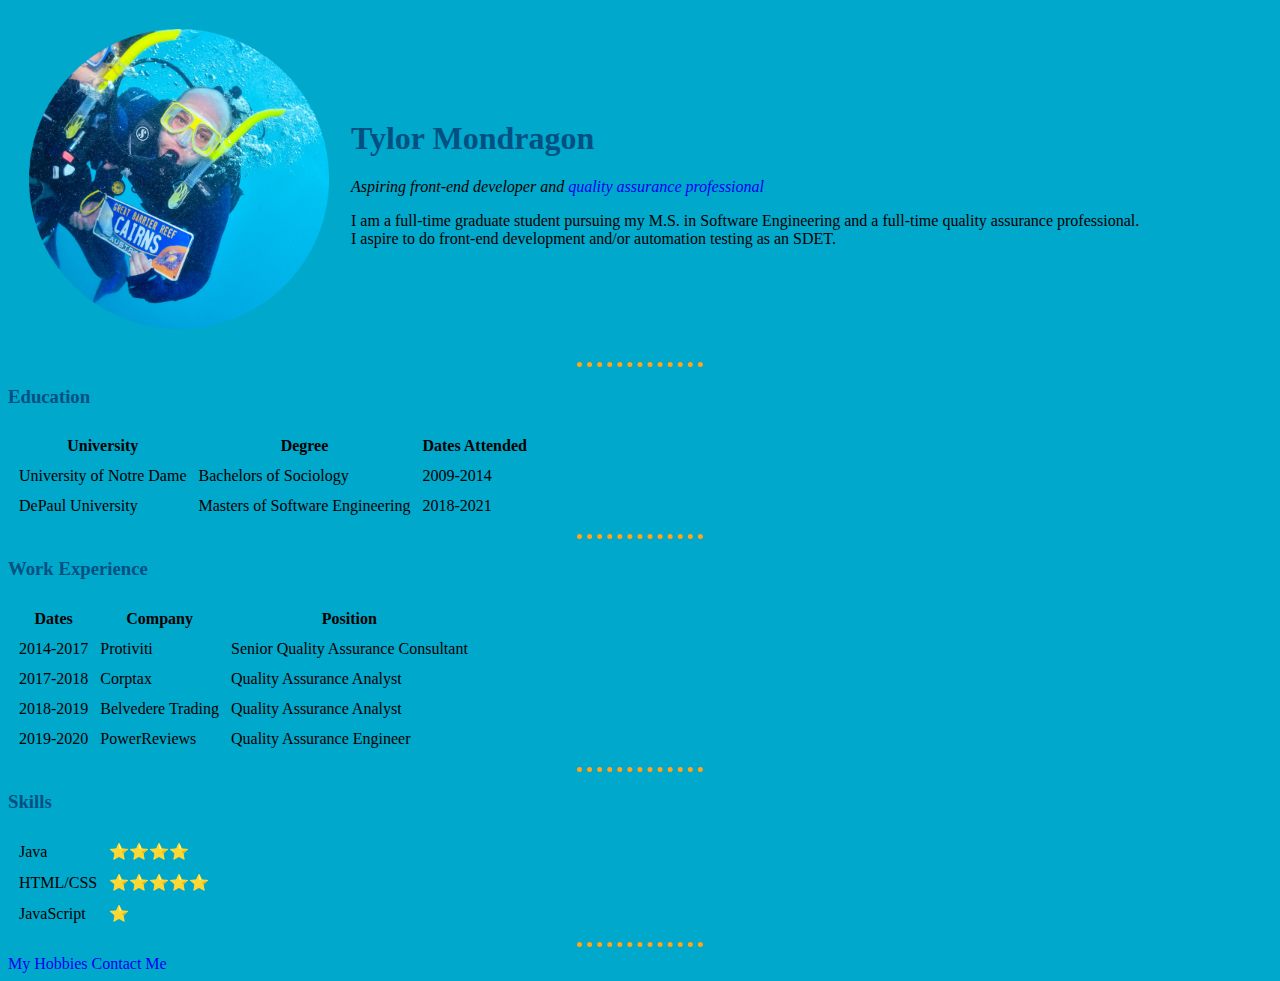
<file: index.html>
<!DOCTYPE html>
<html lang="en" dir="ltr">
  <head>
    <meta charset="utf-8">
    <title>Tylor's Personal Site</title>
    <link rel="stylesheet" href="css/styles.css">
  </head>
  <body>
    <table cellspacing="20">
      <tr>
        <td><img src="images/profile_picture.png" alt="Queenstown Gondola"/></td>
        <td>
          <h1>Tylor Mondragon</h1>
          <p><em>Aspiring front-end developer and <a href="https://www.linkedin.com/in/tylor-mondragon-69830865/" target="_blank">quality assurance professional</a></em></p>
          <p>
            I am a full-time graduate student pursuing my M.S. in Software Engineering and a full-time quality assurance professional.<br>
            I aspire to do front-end development and/or automation testing as an SDET.
          </p>
        </td>
      </tr>
    </table>
    <hr>
    <h3>Education</h3>
    <table cellspacing="10">
      <thead>
        <tr>
          <th>University</th>
          <th>Degree</th>
          <th>Dates Attended</th>
        </tr>
      </thead>
      <tbody>
        <tr>
          <td>University of Notre Dame</td>
          <td>Bachelors of Sociology</td>
          <td>2009-2014</td>
        </tr>
        <tr>
          <td>DePaul University</td>
          <td>Masters of Software Engineering</td>
          <td>2018-2021</td>
        </tr>
      </tbody>
    </table>
    <hr>
    <h3>Work Experience</h3>
    <table cellspacing="10">
      <thead>
        <tr>
          <th>Dates</th>
          <th>Company</th>
          <th>Position</th>
        </tr>
      </thead>
      <tbody>
        <tr>
          <td>2014-2017</td>
          <td>Protiviti</td>
          <td>Senior Quality Assurance Consultant</td>
        </tr>
        <tr>
          <td>2017-2018</td>
          <td>Corptax</td>
          <td>Quality Assurance Analyst</td>
        </tr>
        <tr>
          <td>2018-2019</td>
          <td>Belvedere Trading</td>
          <td>Quality Assurance Analyst</td>
        </tr>
        <tr>
          <td>2019-2020</td>
          <td>PowerReviews</td>
          <td>Quality Assurance Engineer</td>
        </tr>
      </tbody>
    </table>
    <hr>
    <h3>Skills</h3>
    <table cellspacing="10">
      <tr>
        <td>Java</td>
        <td>⭐️⭐️⭐️⭐️</td>
      </tr>
      <tr>
        <td>HTML/CSS</td>
        <td>⭐️⭐️⭐️⭐️⭐️</td>
      </tr>
      <tr>
        <td>JavaScript</td>
        <td>⭐️</td>
      </tr>
    </table>
    <hr>
    <a href="hobbies.html">My Hobbies</a>
    <a href="contact.html">Contact Me</a>
  </body>
</html>
</file>
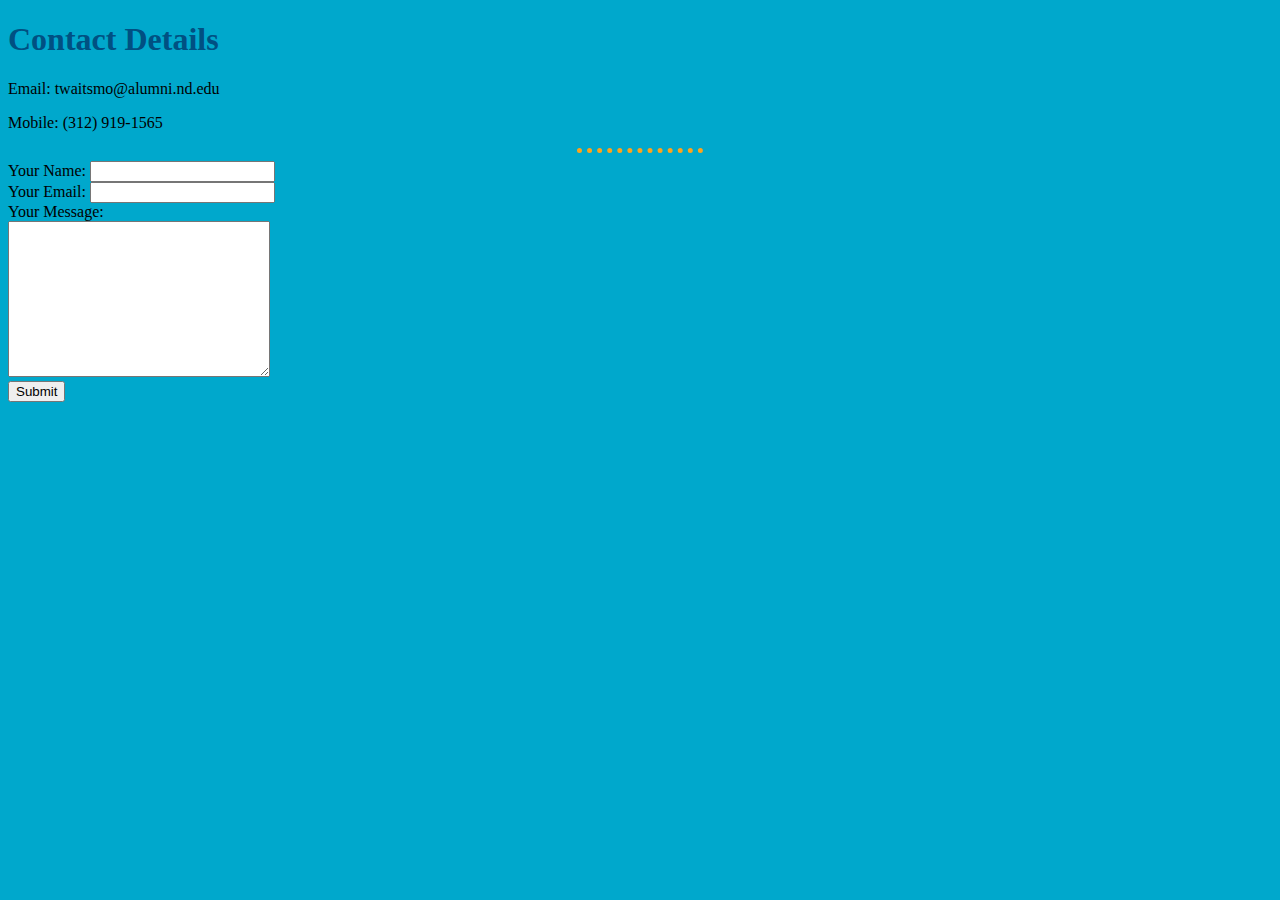
<file: contact.html>
<!DOCTYPE html>
<html lang="en" dir="ltr">
  <head>
    <meta charset="utf-8">
    <title>Contact Tylor</title>
    <link rel="stylesheet" href="css/styles.css">
  </head>
  <body>
    <h1>Contact Details</h1>
    <p>Email: twaitsmo@alumni.nd.edu</p>
    <p>Mobile: (312) 919-1565</p>
    <hr>
    <form action="mailto:info@tylormondragon.com" method="post" enctype="text/plain">
      <label for="">Your Name:</label>
      <input type="text" name="yourName" value=""><br>
      <label>Your Email:</label>
      <input type="email" name="yourEmail"><br>
      <label>Your Message:</label><br>
      <textarea name="yourMessage" rows="10" cols="30"></textarea><br>
      <input type="submit">
    </form>
  </body>
</html>
</file>
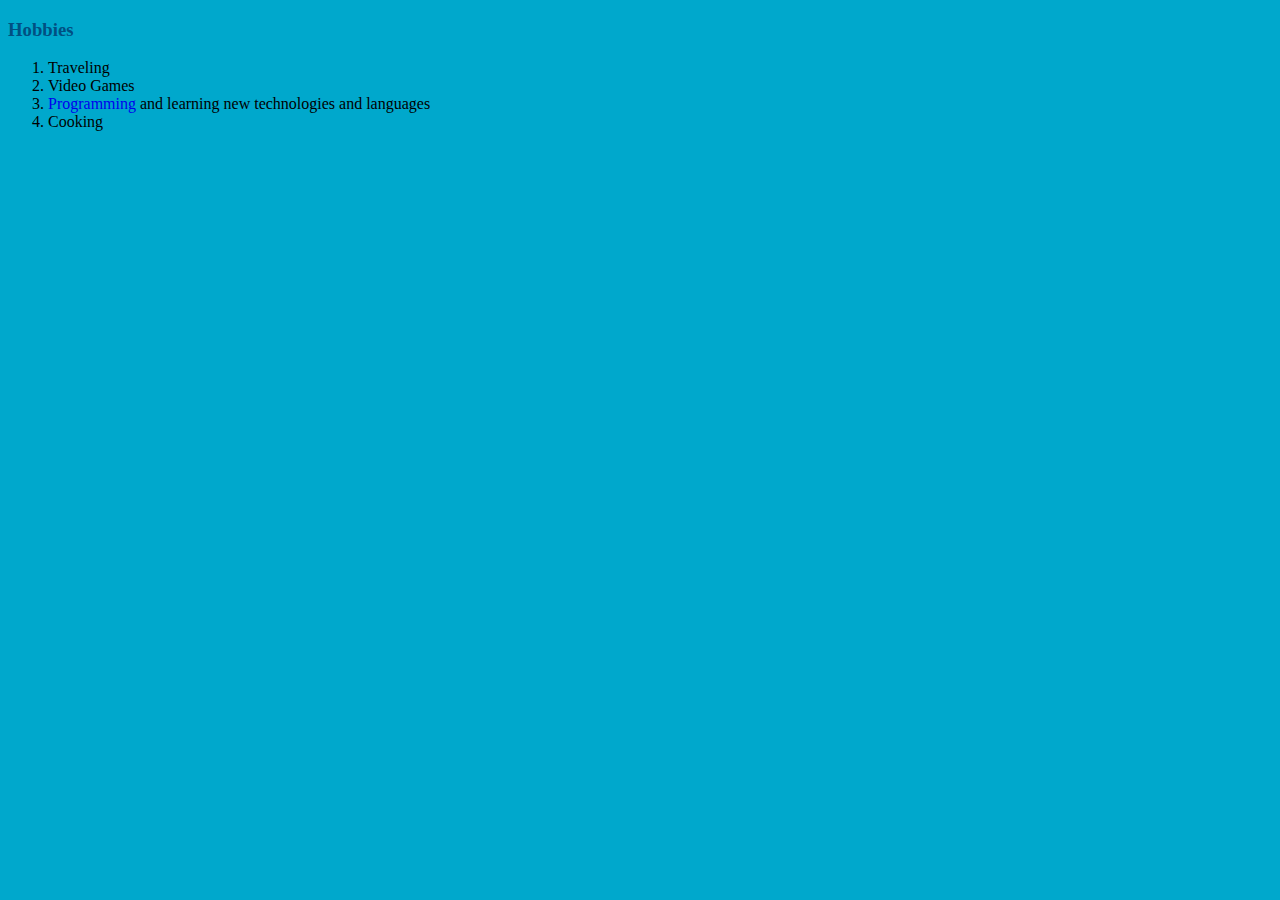
<file: hobbies.html>
<!DOCTYPE html>
<html lang="en" dir="ltr">
  <head>
    <meta charset="utf-8">
    <title>Tylor's Hobbies</title>
    <link rel="stylesheet" href="css/styles.css">
  </head>
  <body>
    <h3>Hobbies</h3>
    <ol>
      <li>Traveling</li>
      <li>Video Games</li>
      <li><a href="https://codepen.io/dashboard/" target="_blank">Programming</a> and learning new technologies and languages</li>
      <li>Cooking</li>
    </ol>
  </body>
</html>
</file>
<file: css/styles.css>
img {
  height:300px;
  width:300px;
}

body {
  background-color:#00a8cc;
}

hr {
  border-style:none;
  border-top-style:dotted;
  border-color: #ffa41b;
  border-width: 5px;
  width:10%;

}

h1 {
  color:#005082;
}

h3 {
  color:#005082;
}

a {
  text-decoration: none;
}

a:visited {
  color: #000839;
}

a:hover {
  color: #ffa41b;
}
</file>
